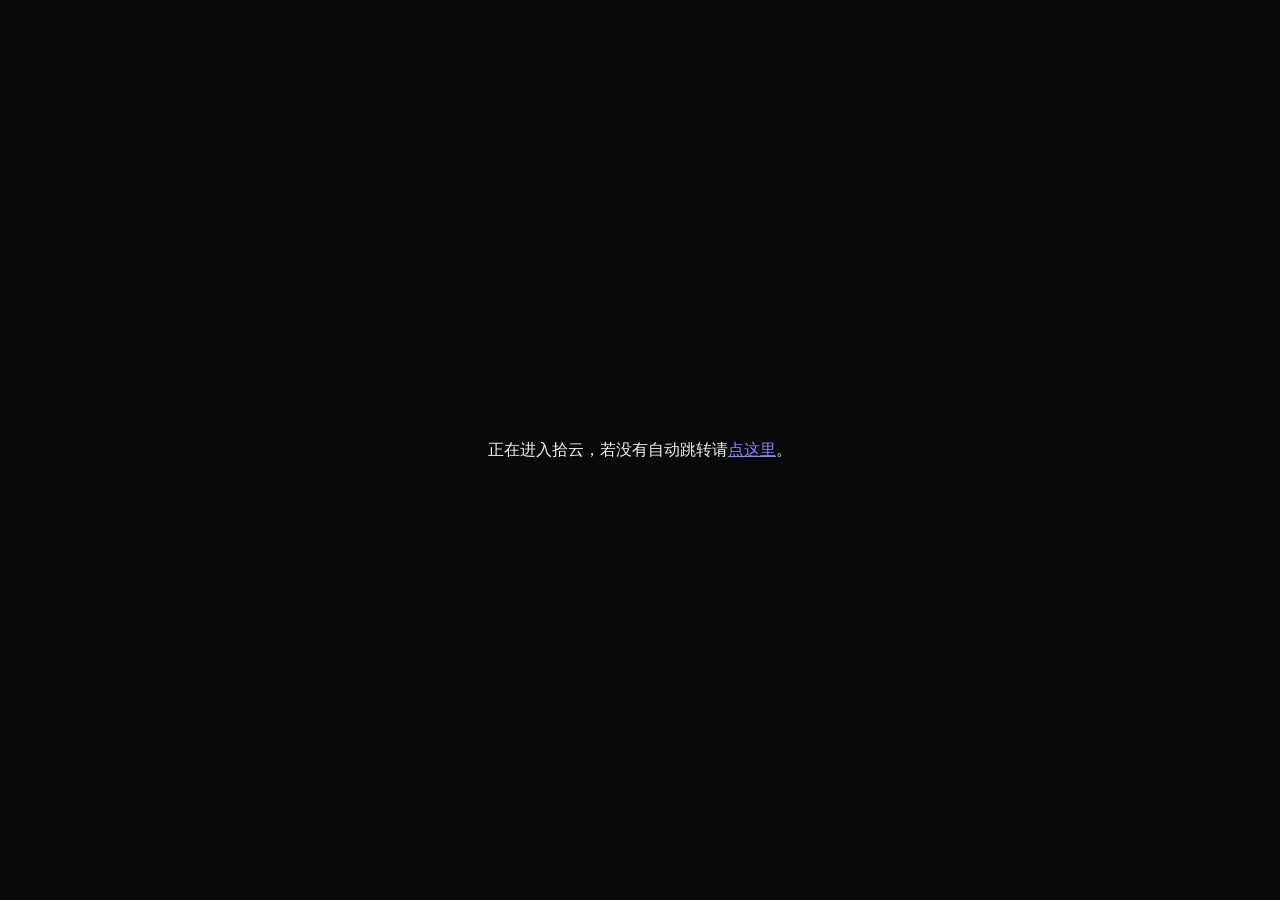
<file: index.html>
<!doctype html>
<html lang="zh-CN">
<head>
    <meta charset="utf-8">
    <meta name="viewport" content="width=device-width, initial-scale=1">
    <meta name="robots" content="noindex">
    <meta http-equiv="refresh" content="0; url=index.php">
    <title>拾云</title>
    <style>
        body { margin: 0; min-height: 100vh; display: grid; place-items: center;
            background: #08090b; color: #f4f2ec;
            font: 16px/1.6 -apple-system, "PingFang SC", "Microsoft YaHei", sans-serif; }
        a { color: #8a88ff; }
    </style>
</head>
<body>
    <p>正在进入拾云，若没有自动跳转请<a href="index.php">点这里</a>。</p>
</body>
</html>
</file>
